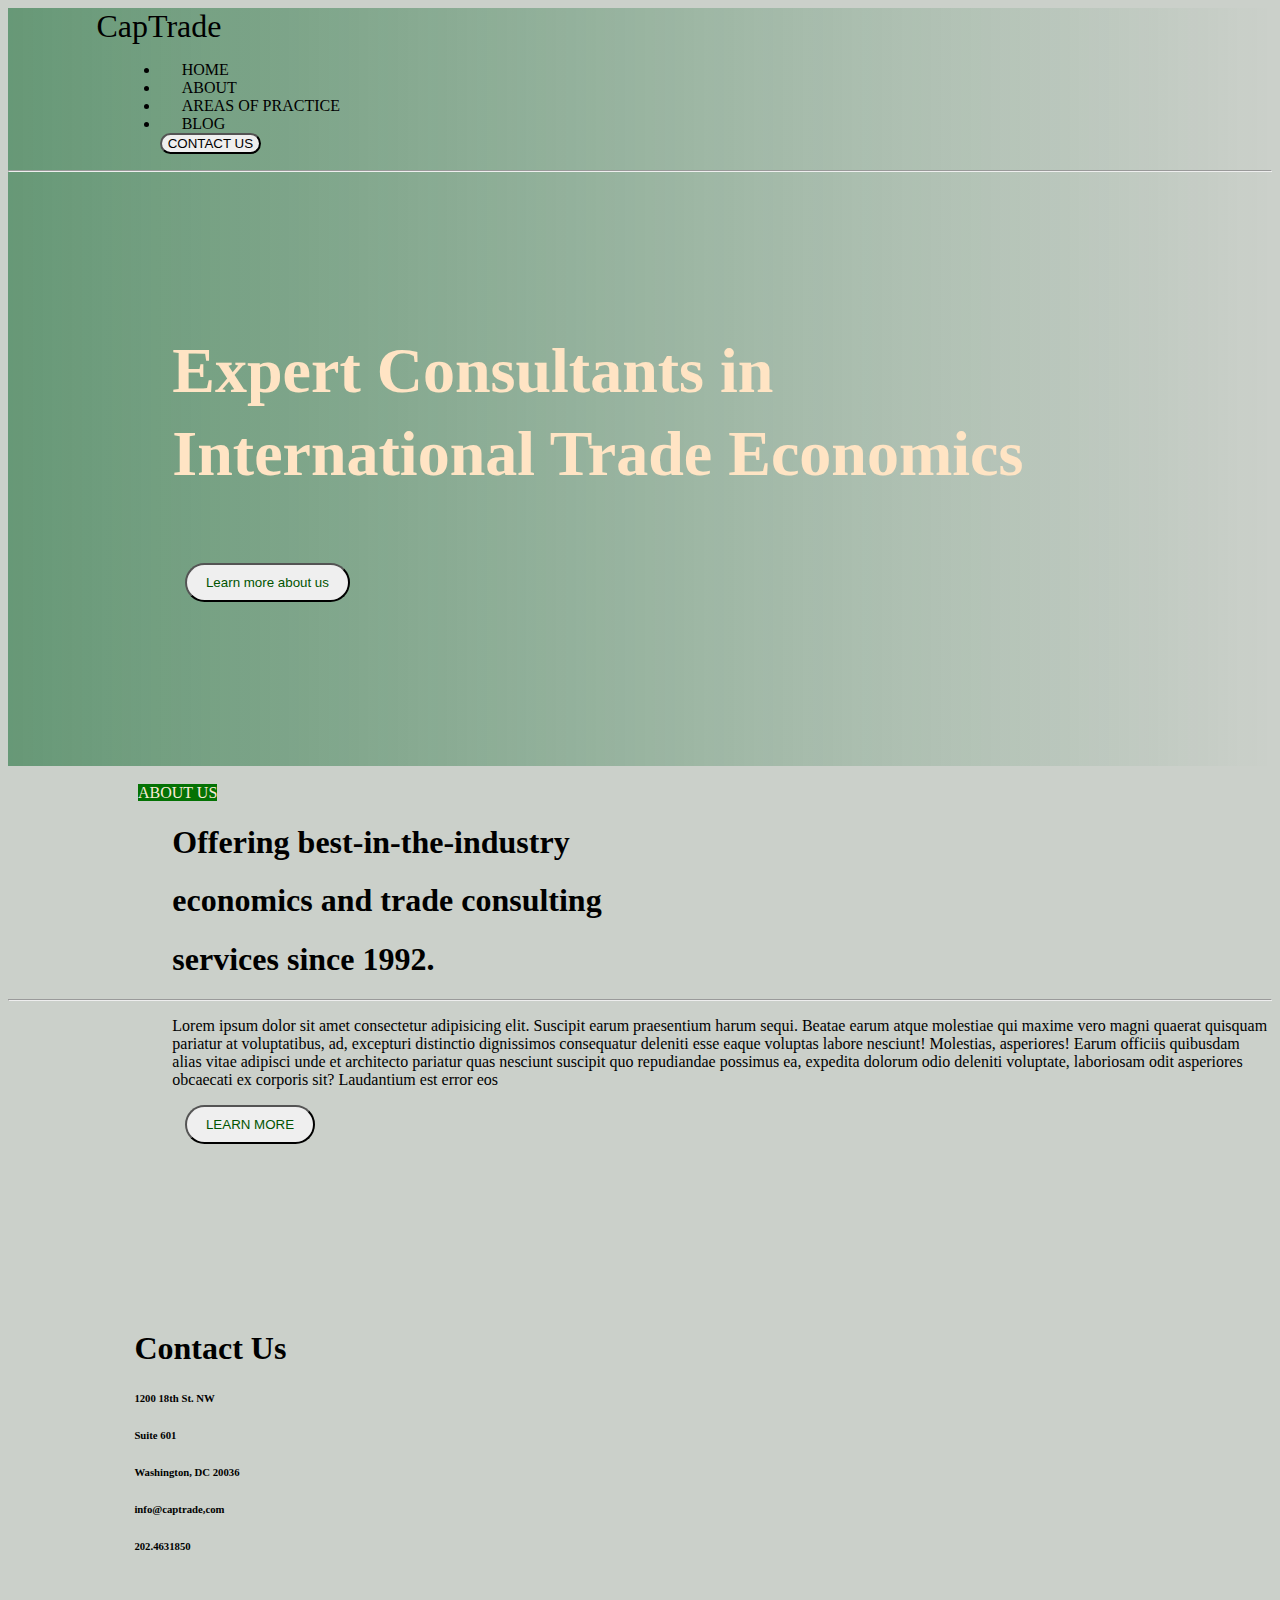
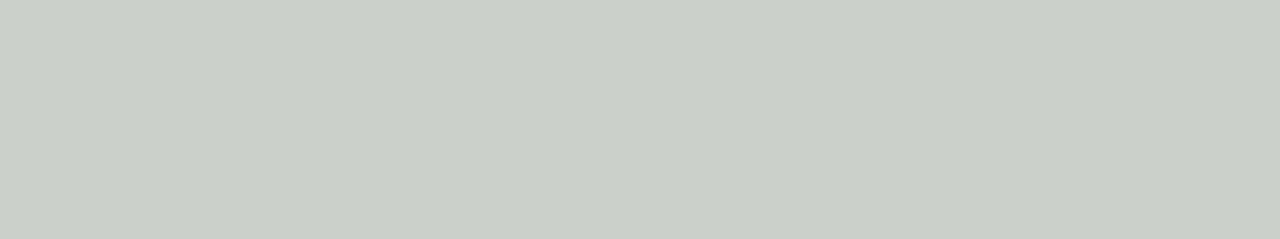
<file: CapTrade/index.html>
<!DOCTYPE html>
<html lang="en">

<head>
  <meta charset="UTF-8">
  <meta http-equiv="X-UA-Compatible" content="IE=edge">
  <meta name="viewport" content="width=device-width, initial-scale=1.0">
  <title>CapTrade</title>

  <!--BootStrap-->
  <link href="https://cdn.jsdelivr.net/npm/bootstrap@5.0.2/dist/css/bootstrap.min.css" rel="stylesheet"
    integrity="sha384-EVSTQN3/azprG1Anm3QDgpJLIm9Nao0Yz1ztcQTwFspd3yD65VohhpuuCOmLASjC" crossorigin="anonymous">

  <!--CSS Link-->
  <link href="style.css" rel="stylesheet">
</head>

<body>
  <!--Top Section-->
  <section id="top-section">
    <div class="image">

      <!--NavBar-->
      <nav class="navbar navbar-expand-lg navbar-dark ">
        <a class="navbar-brand">CapTrade</a>
        <div class="collapse navbar-collapse">
          <ul class="navbar-nav ms-auto ">
            <li class="nav-item item-1">
              <a class="nav-link active">HOME</a>
            </li>
            <li class="nav-item item-1">
              <a class="nav-link">ABOUT</a>
            </li>
            <li class="nav-item item-2">
              <a class="nav-link">AREAS OF PRACTICE</a>
            </li>
            <li class="nav-item item-1">
              <a class="nav-link">BLOG</a>
            </li>
            <button class="btn btn-light btn-navbar" type="submit">CONTACT US</button>
          </ul>
        </div>
      </nav>
      <hr>
      <div class="row">
        <div class="col col-lg-6 col-md-6">
          <h1 class="title-heading">Expert Consultants in International Trade Economics</h1>
          <button type="button" class="btn btn-light btn-title">Learn more about us</button>
        </div>
        <div class="col col-lg-6 col-md-6"></div>
      </div>
    </div>
  </section>
  <br>
  <!--Middle Section-->
  <section id="middle-section">
    <span class="middle-h6">ABOUT US</span>
    <div class="row">
      <div class="col col-lg-6 col-md-6">
        <h1 class="middle-section-h1">Offering best-in-the-industry</h1>
        <h1 class="middle-section-h1">economics and trade consulting</h1>
        <h1 class="middle-section-h1">services since 1992.</h1>
        <hr>
        <p class="middle-section-p">Lorem ipsum dolor sit amet consectetur adipisicing elit. Suscipit earum praesentium
          harum sequi. Beatae
          earum
          atque molestiae qui maxime vero magni quaerat quisquam pariatur at voluptatibus, ad, excepturi distinctio
          dignissimos consequatur deleniti esse eaque voluptas labore nesciunt! Molestias, asperiores! Earum officiis
          quibusdam alias vitae adipisci unde et architecto pariatur quas nesciunt suscipit quo repudiandae possimus
          ea,
          expedita dolorum odio deleniti voluptate, laboriosam odit asperiores obcaecati ex corporis sit? Laudantium
          est
          error eos </p>
        <button class="btn btn-light btn-title">LEARN MORE</button>
      </div>
      <div class="col col-lg-6 col-md-6 middle-section-contact-details">
        <h1>Contact Us</h1>
        <h6>1200 18th St. NW</h6>
        <h6>Suite 601</h6>
        <h6>Washington, DC 20036</h6>
        <h6>info@captrade,com</h6>
        <h6>202.4631850</h6>
        <iframe
          src="https://www.google.com/maps/embed?pb=!1m18!1m12!1m3!1d14288.739008225804!2d80.27966155541985!3d26.449773!2m3!1f0!2f0!3f0!3m2!1i1024!2i768!4f13.1!3m3!1m2!1s0x399c47ecbe33d34b%3A0x2730f50e417feed5!2sHotel%20Sanjay%20International!5e0!3m2!1sen!2sin!4v1681580703764!5m2!1sen!2sin"
          width="400" height="250" style="border:0;" allowfullscreen="" loading="lazy"
          referrerpolicy="no-referrer-when-downgrade"></iframe>
      </div>
    </div>
  </section>
  <!--Bottom Section-->
</body>

</html>
</file>
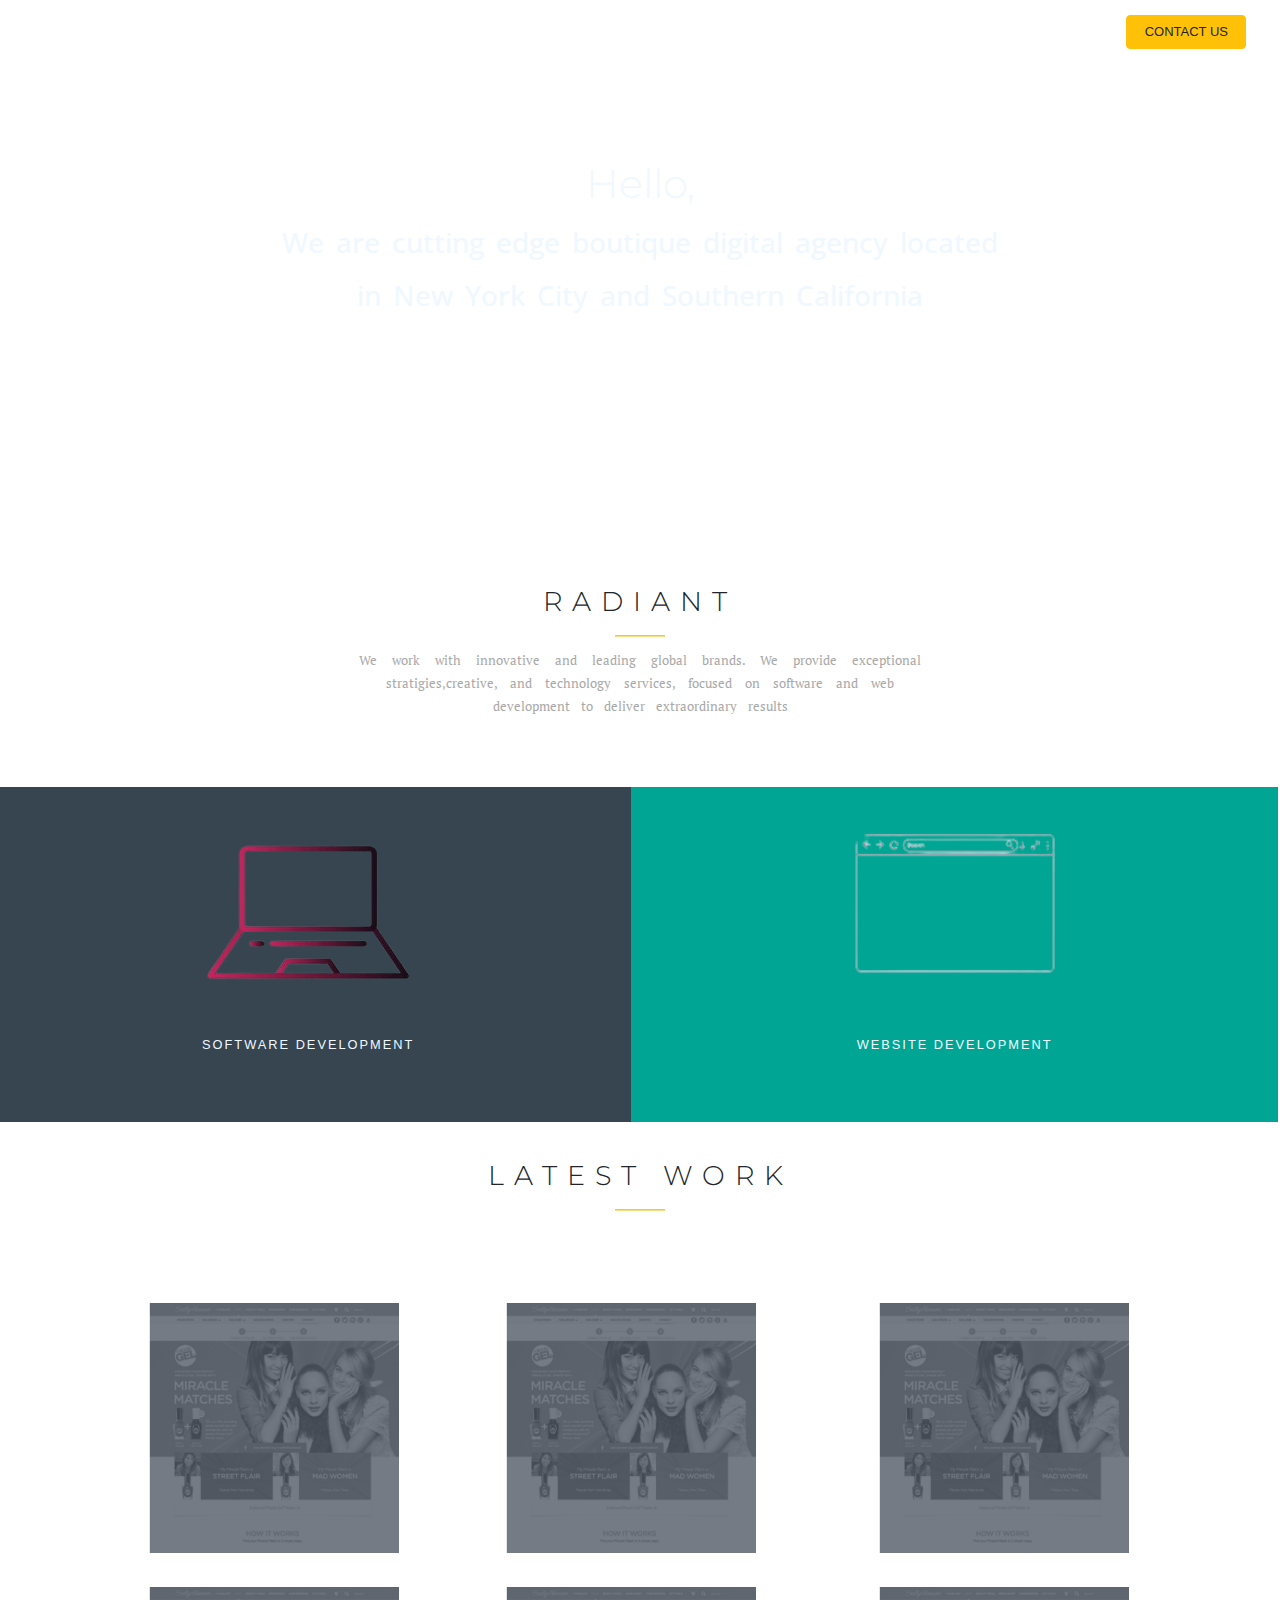
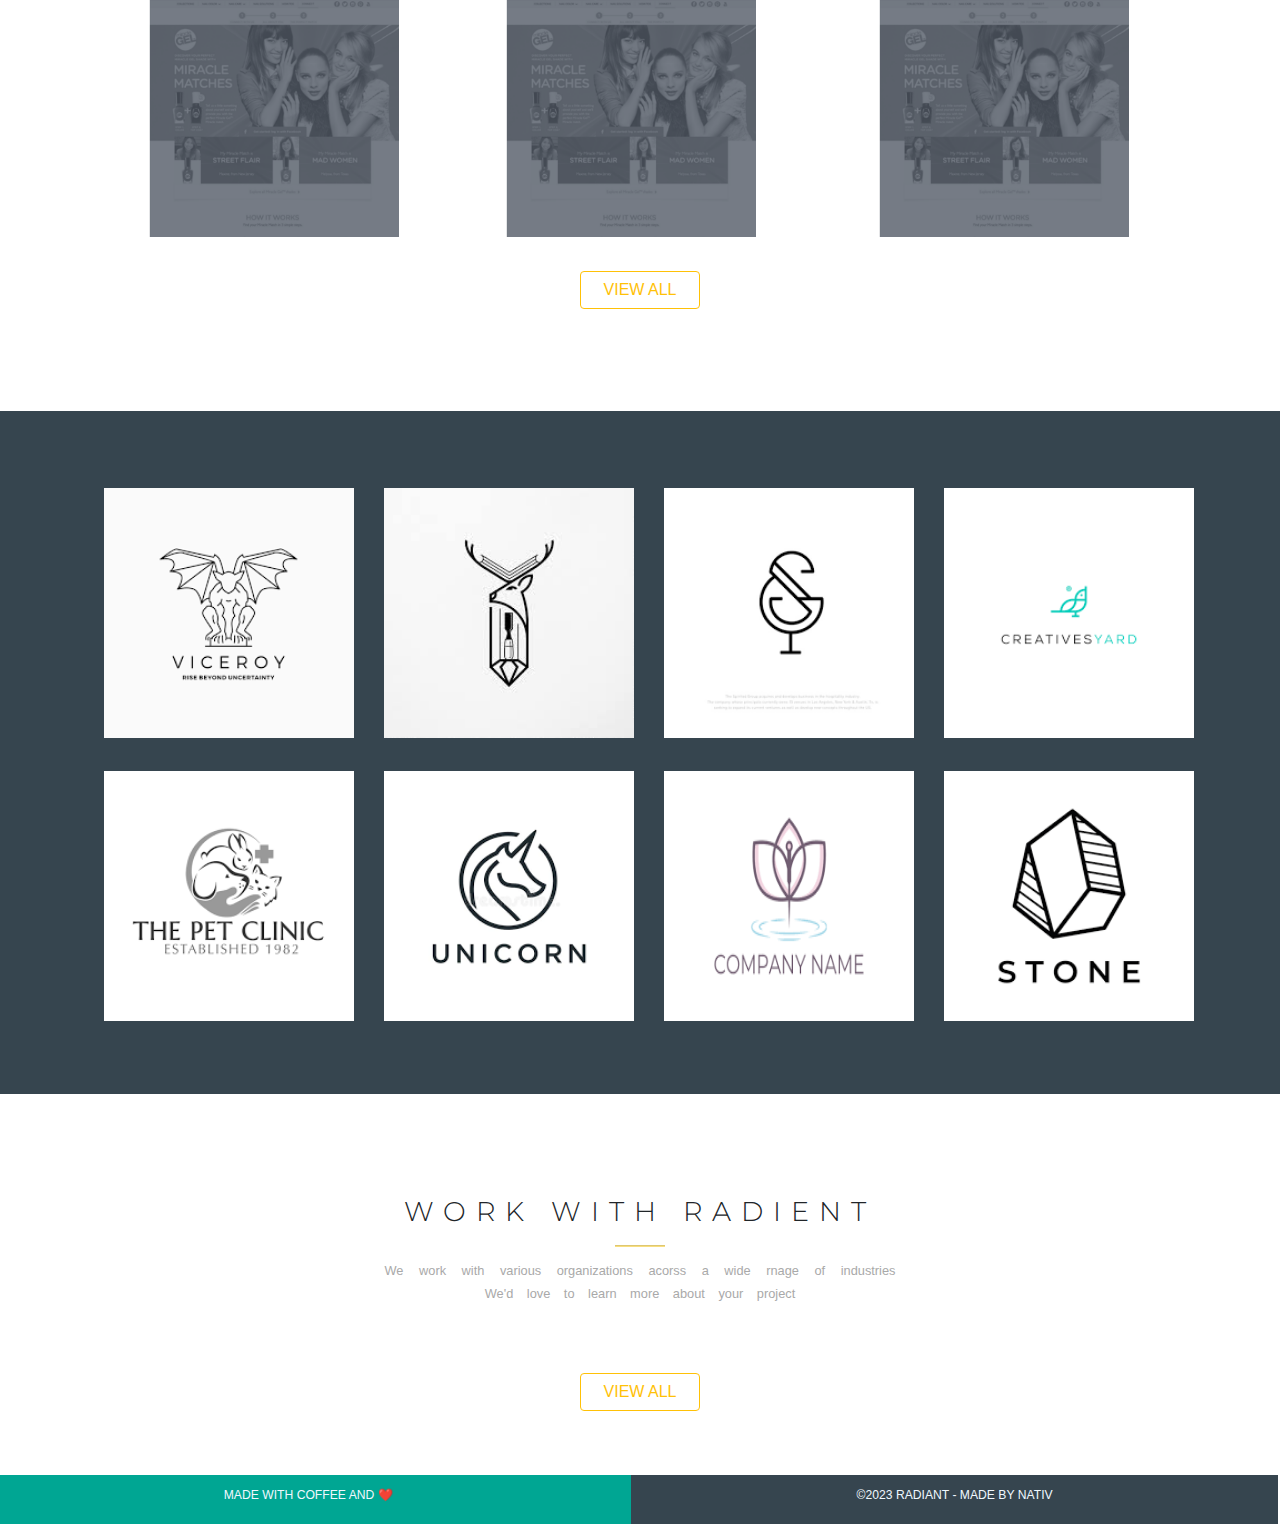
<file: Radiant-site-mockup/index.html>
<!DOCTYPE html>
<html lang="en">

<head>
  <meta charset="UTF-8">
  <meta http-equiv="X-UA-Compatible" content="IE=edge">
  <meta name="viewport" content="width=device-width, initial-scale=1.0">
  <title>Radiant Site MockUp</title>

  <!--Bootstrap-->
  <link rel="stylesheet" href="https://cdn.jsdelivr.net/npm/bootstrap@4.4.1/dist/css/bootstrap.min.css"
    integrity="sha384-Vkoo8x4CGsO3+Hhxv8T/Q5PaXtkKtu6ug5TOeNV6gBiFeWPGFN9MuhOf23Q9Ifjh" crossorigin="anonymous">

  <!--CSS File-->
  <link rel="stylesheet" href="style.css">

  <!--Google Fonts-->
  <link rel="preconnect" href="https://fonts.googleapis.com">
  <link rel="preconnect" href="https://fonts.gstatic.com" crossorigin>
  <link
    href="https://fonts.googleapis.com/css2?family=Caveat:wght@400;600;700&family=Cinzel:wght@400;500;600&family=DM+Sans:wght@400;500;700&family=Fira+Sans&family=Kalam:wght@300&family=Mr+Dafoe&family=Open+Sans:wght@400;700&family=PT+Sans:wght@400;700&family=Poppins:wght@300;400;500;600;700&family=Quicksand:wght@300&display=swap"
    rel="stylesheet">

  <!--Google Fonts-->
  <link rel="preconnect" href="https://fonts.googleapis.com">
  <link rel="preconnect" href="https://fonts.gstatic.com" crossorigin>
  <link
    href="https://fonts.googleapis.com/css2?family=Caveat:wght@400;600;700&family=Cinzel:wght@400;500;600&family=DM+Sans:wght@400;500;700&family=Fira+Sans&family=Kalam:wght@300&family=Montserrat:wght@300&family=Mr+Dafoe&family=Open+Sans:wght@400;700&family=PT+Sans:wght@400;700&family=Poppins:wght@300;400;500;600;700&family=Quicksand:wght@300&display=swap"
    rel="stylesheet">

  <!--Google fonts-->
  <link rel="preconnect" href="https://fonts.googleapis.com">
  <link rel="preconnect" href="https://fonts.gstatic.com" crossorigin>
  <link
    href="https://fonts.googleapis.com/css2?family=Caveat:wght@400;600;700&family=Cinzel:wght@400;500;600&family=DM+Sans:wght@400;500;700&family=Fira+Sans&family=Kalam:wght@300&family=Montserrat:wght@300&family=Mr+Dafoe&family=Open+Sans:wght@300;400;700&family=PT+Sans:wght@400;700&family=PT+Serif&family=Poppins:wght@300;400;500;600;700&family=Quicksand:wght@300&display=swap"
    rel="stylesheet">
</head>

<body>
  <!--Top Section-->

  <section id="title-section">
    <!--navbar-->
    <nav class="navbar navbar-expand-lg navbar-dark">
      <a class="navbar-brand">RADIANT</a>
      <button class="navbar-toggler" type="button" data-bs-toggle="collapse" data-bs-target="#navbarSupportedContent"
        aria-controls="navbarSupportedContent" aria-expanded="false" aria-label="Toggle navigation">
        <span class="navbar-toggler-icon"></span>
      </button>
      <div class="collapse navbar-collapse">
        <ul class="navbar-nav ml-auto">
          <li class="nav-item">
            <a class="nav-link active">HOME</a>
          </li>
          <li class="nav-item">
            <a class="nav-link">WORK</a>
          </li>
          <li class="nav-item">
            <a class="nav-link">ABOUT</a>
          </li>
          <li class="nav-item">
            <a class="nav-link">INSPIRATION</a>
          </li>
          <li class="nav-item-nav-button">
            <button type="button" class="btn btn-warning btn-md">CONTACT US</button>
          </li>
        </ul>
      </div>
    </nav>
    <!--Title section heading-->
    <div class="title-heading-section">
      <h1>Hello,</h1>
      <h3 class="title-heading-h3">We are cutting edge boutique digital agency located in New York City and Southern
        California</h3>
    </div>
  </section>

  <!--Middle Section-->
  <section id="middle-section">
    <!--Introduction-->
    <div class="intro">
      <h1 class="middle-h1">RADIANT</h1>
      <hr class="middle-hr">
      <h6 class="middle-h6-1">We work with innovative and leading global brands. We provide exceptional</h6>
      <h6 class="middle-h6-2">stratigies,creative, and technology services, focused on software and web</h6>
      <h6 class="middle-h6-3">development to deliver extraordinary results</h6>
    </div>
    <!--Offereing Role-->
    <div class="row">
      <div class="col-lg-6 col-md-6 row-col-1">
        <img src="images/laptop-removebg-preview.png" class="row-col-img-1">
        <h6 class="row-col-h5">SOFTWARE DEVELOPMENT</h6>
      </div>
      <div class="col-lg-6  col-md-6 row-col-2">
        <img src="images/webpage-removebg-preview.png" class="row-col-img-1">
        <h6 class="row-col-h5">WEBSITE DEVELOPMENT</h6>
      </div>
    </div>
    <!--Latest Work-->
    <div class="latest-work">
      <h1 class="latest-work-h1">LATEST WORK</h1>
      <hr class="latest-work-hr">
    </div>
    <div class="container text-center">
      <div class="row latest-work-row-1">
        <div class="col col-lg-4 col-md-4 col-sm-6 latest-work-row-col-1"><img src="images/img1.png"
            style="height: 250px; width: 250px;">
        </div>
        <div class="col col-lg-4 col-md-4 col-sm-6 latest-work-row-col-2"><img src="images/img1.png"
            style="height: 250px; width: 250px;">
        </div>
        <div class="col col-lg-4 col-md-4 col-sm-6 latest-work-row-col-3"><img src="images/img1.png"
            style="height: 250px; width: 250px;">
        </div>
      </div>
      <div class="row latest-work-row-1">
        <div class="col col-lg-4 col-md-4 col-sm-6 latest-work-row-col-1"><img src="images/img1.png"
            style="height: 250px; width: 250px;">
        </div>
        <div class="col col-lg-4 col-md-4 col-sm-6 latest-work-row-col-2"><img src="images/img1.png"
            style="height: 250px; width: 250px;">
        </div>
        <div class="col col-lg-4 col-md-4 col-sm-6 latest-work-row-col-3"><img src="images/img1.png"
            style="height: 250px; width: 250px;">
        </div>
      </div>
      <button type="button" class="btn btn-outline-warning">VIEW ALL</button>

    </div>
    <!--Companies label-->
    <div class="companies-lables">
      <div class="container text-center">
        <div class="row companies-lable-row-1">
          <div class="col col-lg-3 col-md-3 col-sm-4 latest-work-row-col-1"><img src="images/company1.png"
              style="height: 250px; width: 250px;">
          </div>
          <div class="col col-lg-3 col-md-3 col-sm-4 latest-work-row-col-1"><img src="images/company2.png"
              style="height: 250px; width: 250px;">
          </div>

          <div class="col col-lg-3 col-md-3 col-sm-4 latest-work-row-col-1"><img src="images/company-3.png"
              style="height: 250px; width: 250px;">
          </div>
          <div class="col col-lg-3 col-md-3 col-sm-4 latest-work-row-col-1"><img src="images/company4.png"
              style="height: 250px; width: 250px;">
          </div>
        </div>
        <div class="row companies-lable-row-1">
          <div class="col col-lg-3 col-md-3 col-sm-4 latest-work-row-col-1"><img src="images/company5.png"
              style="height: 250px; width: 250px;">
          </div>
          <div class="col col-lg-3 col-md-3 col-sm-4 latest-work-row-col-1"><img src="images/company6.png"
              style="height: 250px; width: 250px;">
          </div>

          <div class="col col-lg-3 col-md-3 col-sm-4 latest-work-row-col-1"><img src="images/company7.png"
              style="height: 250px; width: 250px;">
          </div>
          <div class="col col-lg-3 col-md-3 col-sm-4 latest-work-row-col-1"><img src="images/company8.png"
              style="height: 250px; width: 250px;">
          </div>
        </div>
      </div>
    </div>

    <!--why choose us-->
    <div class="chooseus-section">
      <h1 class="latest-work-h1">WORK WITH RADIENT</h1>
      <hr class="middle-hr">
      <h6 class="middle-h6-1">We work with various organizations acorss a wide rnage of industries</h6>
      <h6 class="middle-h6-2-1">We'd love to learn more about your project</h6>
    </div>
    <button type="button" class="btn btn-outline-warning">VIEW ALL</button>
  </section>
  <!--Bottom Section-->
  <section class="footer">
    <div class="row ">
      <div class="col-lg-6 col-md-6 col-sm-6 col-foo-1">
        <h6>MADE WITH COFFEE AND ❤</h6>
      </div>
      <div class="col-lg-6 col-md-6 col-sm-6 col-foo-2">
        <h6>©2023 RADIANT - MADE BY NATIV</h6>
      </div>
    </div>
  </section>
</body>

</html>
</file>
<file: CapTrade/style.css>
/*Tag Selector*/
body {
  background-color:rgb(203, 208, 202);

}
/*Class Selector*/
.title-heading {
  font-size: 400%;
  padding: 9% 13% 2%;
  line-height: 1.3;
  color: bisque;
}
.navbar-brand {
  padding-left: 7%;
  font-size: 200%;
}
.navbar-nav {
  padding: 0% 12% ;
}
.nav-item {
  padding-left: 22px;
  padding-right: 22px;
}
.btn {
  border-radius: 28px;
}

.navbar-nav {
  padding-right: 4%;
}
.btn-title {
  margin-left:14% ;
  margin-bottom: 13%;
  padding: 10px 19px 10px 19px;
  border-radius: 28px;
  color: rgb(1, 84, 1);
}
.image {
  width: 100%;
  background-size: cover;
  background-image: linear-gradient(to left,transparent, rgba(4, 97, 36, 0.5)), url('https://upload.wikimedia.org/wikipedia/commons/1/1b/View_of_Santa_Maria_del_Fiore_in_Florence.jpg');
}
.middle-h6 {
  background-color: rgb(4, 114, 4);
  margin-top: 60rem;
  margin-left: 130px;
  color: antiquewhite;
  
}
.middle-section-h1 {
  padding-left: 13%;

}
.middle-section-p {
  padding-left: 13%;
}
.middle-section-contact-details {
  text-align: left;
  padding-left: 10%;
}
/*ID Selector*/
</file>
<file: Radiant-site-mockup/style.css>
/* Tag Selector*/
h3 {
  font-family: 'Open Sans',sans-serif;
  padding: 0% 22% 17%;
  line-height: 1.9;
}

h1 {
  font-family: 'Montserrat',sans-serif;
  font-weight: 300;
  opacity: 1;
}

h6 {
  font-size: 80%;
}

/*Class Selector*/
.navbar {
  padding: 0% 30% 7% 10%;
}
.navbar-brand {
  font-family: 'Cinzel',serif;
  opacity: 1.5  ;
  font-size: 250%;
}
.nav-item {
  padding: 0% 20% 0% 0%;
}
.btn-warning {
  font-size: small;
}
.title-heading-section {
  color: aliceblue;
  text-align: center;
  word-spacing: 5px;
}
.btn {
  width: 120px;
}
.intro {
  font-family: 'PT Serif', serif;
  padding-bottom: 5%;
}
.middle-h1 {
  padding-top: 3%;
  font-size: 170%;
  letter-spacing: 10px;
}
.middle-h6-1 {
  word-spacing: 12px;
  color: darkgray;
}
.middle-h6-2 {
  word-spacing: 10px;
  color: darkgray;
}
.middle-h6-3 {
  word-spacing: 8px;
  color: darkgray;
}
.middle-h6-2-1 {
    word-spacing: 10px;
  color: darkgray;
  padding-bottom: 5%;
}
hr {
  width: 50px;
  height: 1px;
  background-color: #F8DE7E;
}
/*row cols*/
.row {
  width: 101%;
  padding-bottom: 0%;
}
.row-col-1 {
  background-color: 	#36454F;
}
.row-col-2 {
  background-color:#00A693;
}
.row-col-img-1 {
  height: 250px;
  width: 270px;
}
.row-col-h5 {
  color: aliceblue;
  letter-spacing: 2px;
  padding-bottom: 10%;
}

/*Latest work class*/
.latest-work-h1 {
    padding-top: 3%;
  font-size: 170%;
  letter-spacing: 10px;
}

.footer {
  margin-top: 5%;
}
.col-foo-1 {
  padding: 1% 15%;
  color: aliceblue;
  font-size: 95%;
  text-align: center;
  background-color:#00A693 ;
}
.col-foo-2 {
  padding: 1% 15%;
  color: aliceblue;
  font-size: 95%;
  text-align: center;
  background-color: #36454F;
}
.latest-work-row-col-1 {
  padding: 0% 0% 3% 3%;
}
.container {
  padding-top: 6%;
  padding-bottom: 3%;
}
.btn-outline-warning {
  /* padding-bottom: 5%; */
  /* height: 50px; */
}
.companies-lables {
  margin-top: 5%;
  background-color: #36454F;
  margin-bottom: 5%;
}
.container-1 {
  margin-top: 5%;
  margin-bottom: 5%;
}
/*ID Selector*/
#title-section {
  /* background-color: #28282B; */
  background-image: url('https://wallpaperaccess.com/full/2740052.jpg');
  background-size:cover;
  /* background-image: unset; */
  /* opacity: .75; */
  height: 100%;
  width: 100%;
}

/* #title-section:hover{
  opacity: 1;
} */
#middle-section {
  text-align: center;
}
</file>
